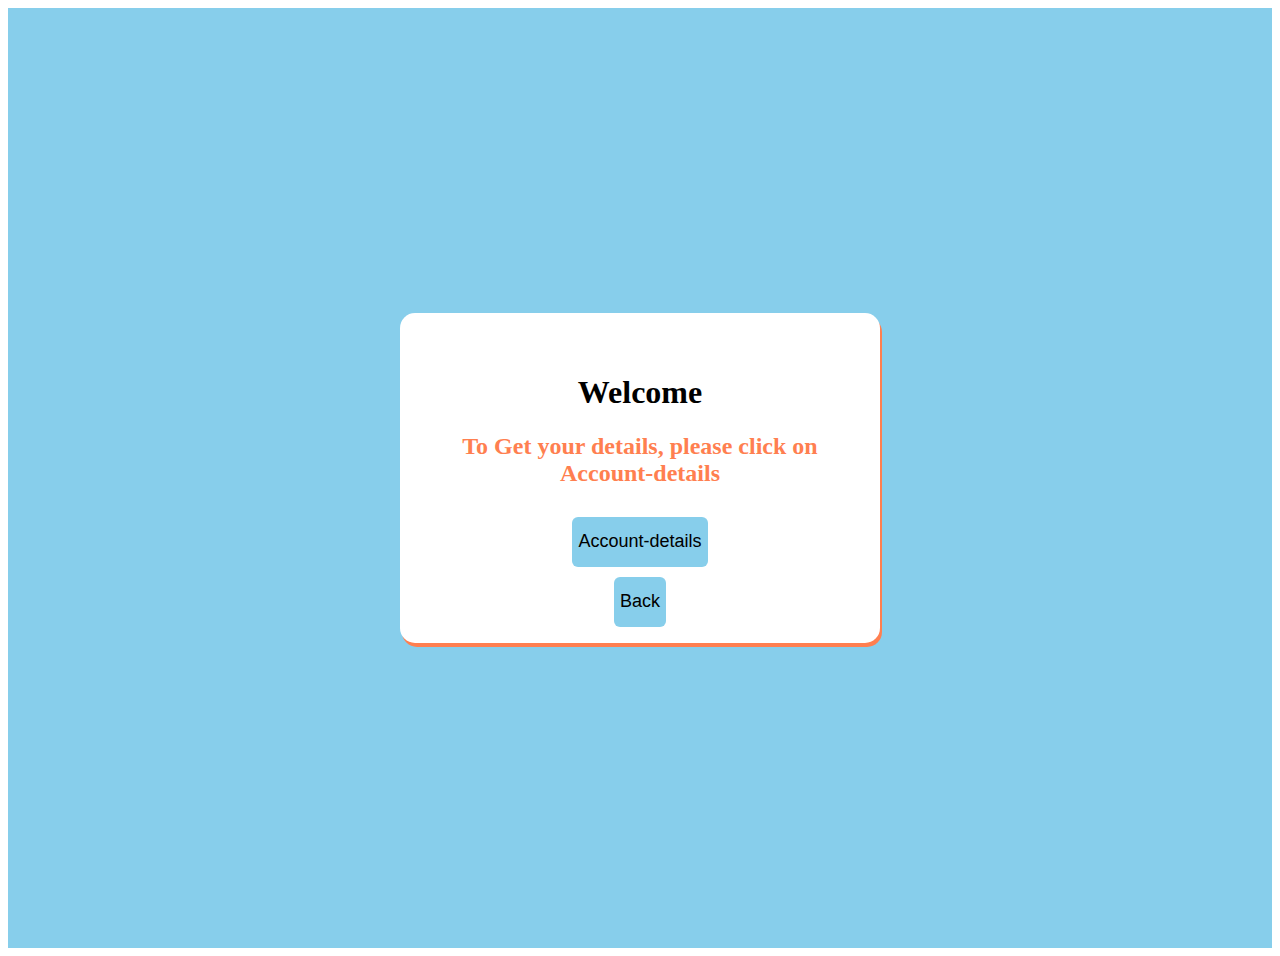
<file: javascript/banking/index.html>
<!DOCTYPE html>
<html lang="en">
  <head>
    <meta charset="UTF-8" />
    <meta name="viewport" content="width=device-width, initial-scale=1.0" />
    <title>Document</title>
   

    <style>
     
      .main {
        height: 100vh;
        padding: 20px;
        display: flex;
        justify-content: center;
        align-items: center;
        text-align: center;
        background-color: skyblue;
      }

      .account {
        height: 250px;
        background: white;
        padding: 40px;
        border-radius: 15px;
        box-shadow: 2px 4px coral;
        max-width: 400px;
        width: 100%;
      }
      .action button {
        height: 50px;
        font-size: 18px;
        background-color: skyblue;
        color: black;
        border: 1px  grey;
        border-radius: 6px;
        
        margin-top: 10px;
      }
      .action button:hover {
        background-color: rgb(38, 158, 206);
      }
      .content{
        color: coral;
      }
     
    </style>
  </head>
  <body>
    <div class="main">
      <div class="account">
        <div class="banking">
          <div class="welcome">
            <h1>Welcome</h1>
          </div>
          <div class="content">
            <h2>
              To Get your details, please click on
             Account-details
            </h2>
          </div>
          <div class="action">
            <button onclick="acc()">Account-details</button>
            
          </div>
         
        </div>
        <div class="action">
          <button onclick="acc1()">Back</button>
        </div>
      </div>
    </div>
  

    <script>
      function acc() {
        let value = +prompt("Enter 4 digits Pin   hint: 5075");
        const pin = 5075;

        const valid = value === pin;

        if (valid) {
          alert("Access granted.");
          window.location.href = "bank.html";
        } else {
          alert("Incorrect Pin. Please try again.");
        }
      }
      function acc1() {

{
          alert("Thank you visit again")
          window.location.href ="../main.html"
        }
      }
    </script>
  </body>
</html>
</file>
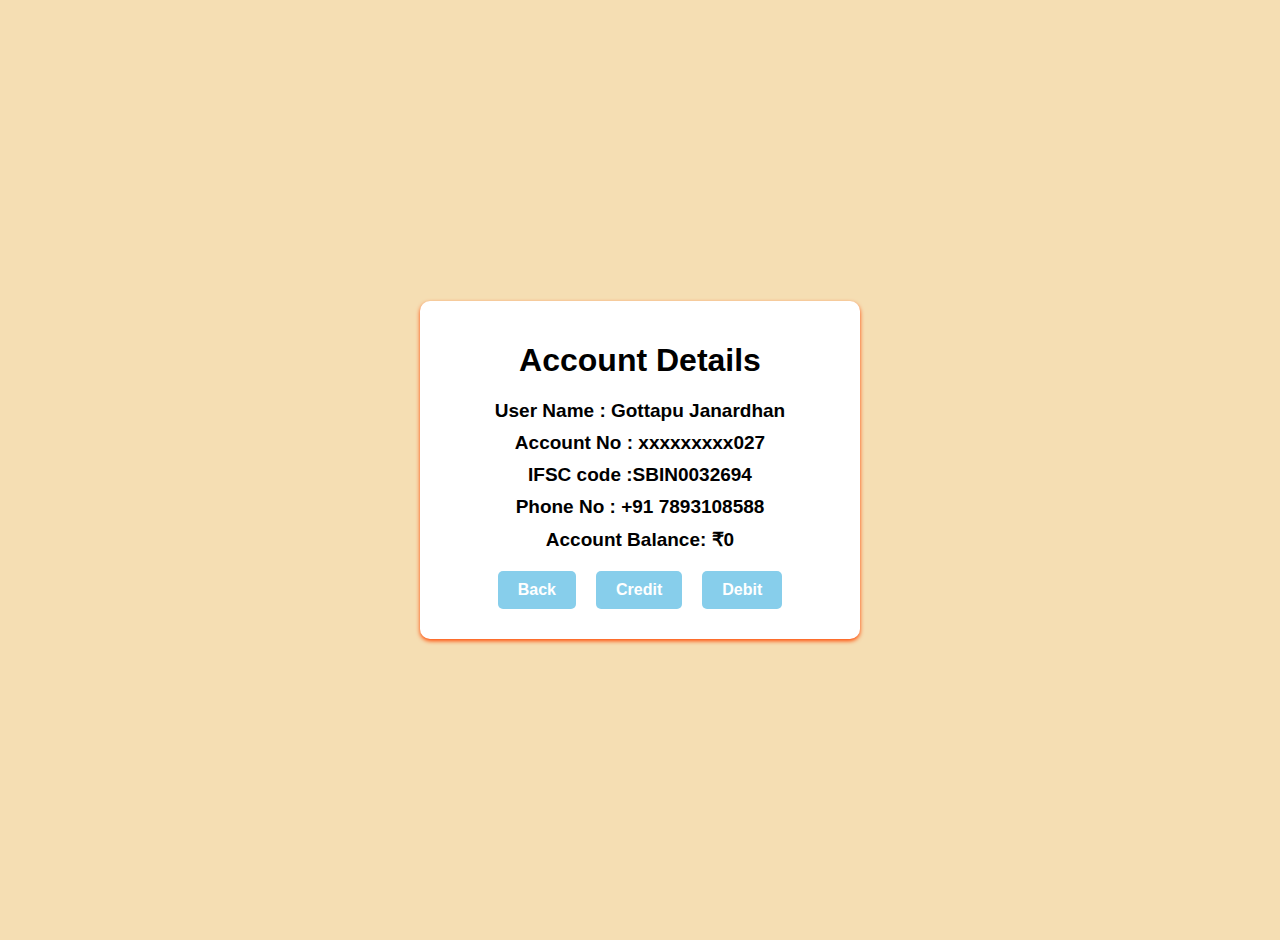
<file: javascript/banking/accountdet.html>
<!DOCTYPE html>
<html lang="en">
  <head>
    <meta charset="UTF-8" />
    <meta name="viewport" content="width=device-width, initial-scale=1.0" />
    <title>Account Details</title>
    <style>
      body {
        font-family: Arial, sans-serif;
        font-weight: bolder;
        margin: 20px;
        display: flex;
        justify-content: center;
        align-items: center;
        height: 100vh;
        background-color: wheat;
      }
      .banking-details {
        background: white;
        padding: 20px;
        border-radius: 10px;
        box-shadow: 0 2px 4px #ff4800;

        text-align: center;
        max-width: 400px;
        width: 100%;
      }
      .banking-details h1 {
        color: black;
      }
      .banking-details p {
        font-size: 19px;
        margin: 10px 0;
        color: black;
      }
      .banking-details a {
        display: inline-block;
        margin: 10px;
        padding: 10px 20px;
        text-decoration: none;
        color: white;
        background-color: skyblue;
        border-radius: 5px;
        transition: background-color 0.3s;
      }
      .banking-details a:hover {
        background-color: green;
      }
      .banking-details span {
        font-weight: bold;
        color: #000;
      }
      .source {
        display: flex;
        justify-content: center;
      }
      .back a:hover {
        background-color: #ff4800;
      }
      .debit a:hover {
        background-color: red;
      }
    </style>
  </head>
  <body>
    <div class="banking-details">
      <div class="account-details">
        <h1>Account Details</h1>
        <p>User Name : Gottapu Janardhan</p>
        <p>Account No : xxxxxxxxx027</p>
        <p>IFSC code :SBIN0032694 </p>
        <p>Phone No : +91 7893108588</p>
        <p>Account Balance: ₹<span id="urlBls">0</span></p>
        <div class="source">
          <div class="back">
            <a href="./index.html">Back</a>
          </div>

          <div>
            <a href="./credit.html">Credit</a>
          </div>
          <div class="debit">
            <a href="./debit.html">Debit</a>
          </div>
        </div>
      </div>
    </div>

    <script>
     
      const currentBalance = localStorage.getItem("updateBlnc") || "0";
      document.getElementById("urlBls").innerText = currentBalance;
    </script>
  </body>
</html>
</file>
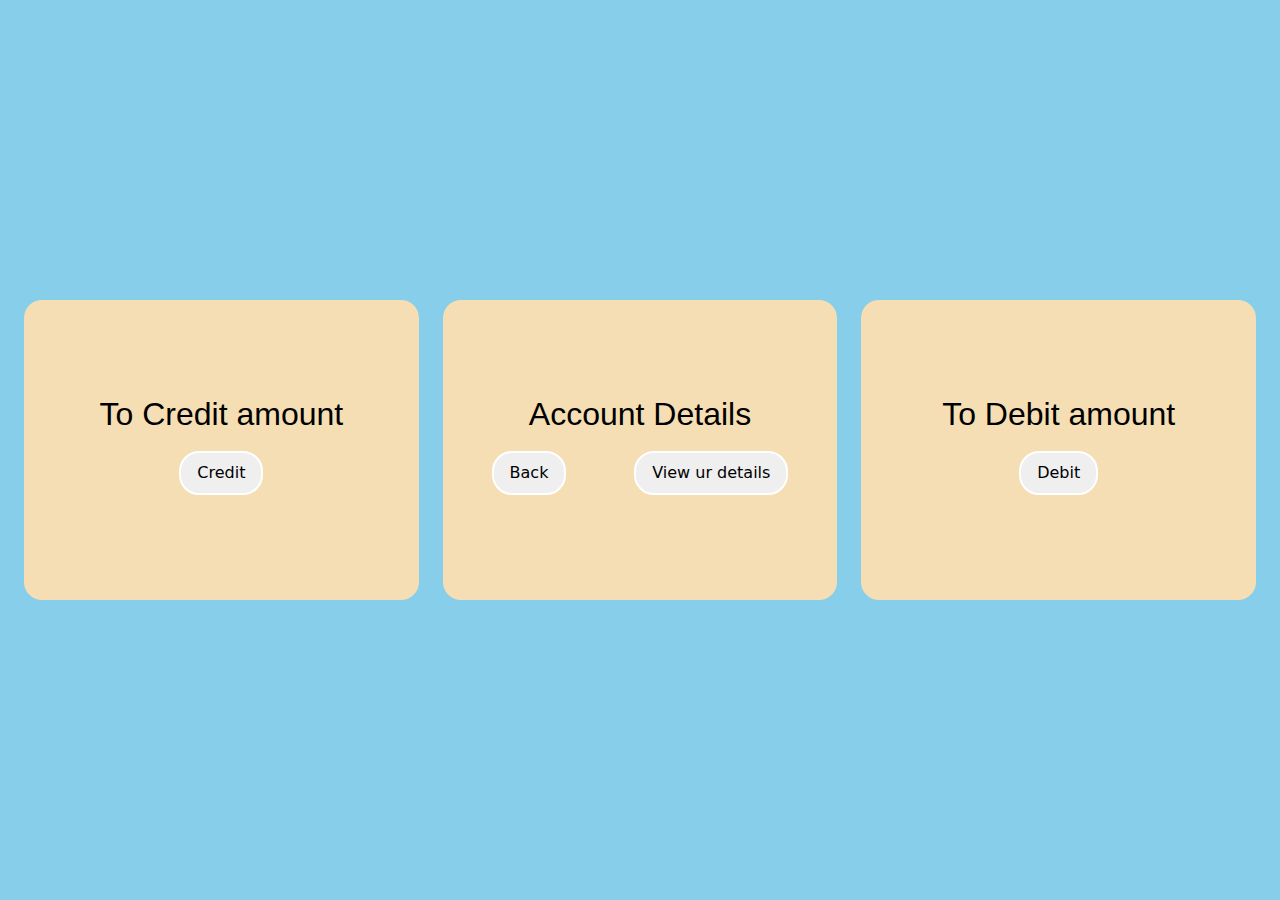
<file: javascript/banking/bank.html>
<!DOCTYPE html>
<html lang="en">
  <head>
    <meta charset="UTF-8" />
    <meta name="viewport" content="width=device-width, initial-scale=1.0" />
    <title>Document</title>
    <link
      href="https://cdn.jsdelivr.net/npm/bootstrap@5.3.3/dist/css/bootstrap.min.css"
      rel="stylesheet"
      integrity="sha384-QWTKZyjpPEjISv5WaRU9OFeRpok6YctnYmDr5pNlyT2bRjXh0JMhjY6hW+ALEwIH"
      crossorigin="anonymous"
    />
    <script
      src="https://cdn.jsdelivr.net/npm/bootstrap@5.3.3/dist/js/bootstrap.bundle.min.js"
      integrity="sha384-YvpcrYf0tY3lHB60NNkmXc5s9fDVZLESaAA55NDzOxhy9GkcIdslK1eN7N6jIeHz"
      crossorigin="anonymous"
    ></script>

    <link rel="stylesheet" href="./style.css" />
  </head>
  <body>
    <div class="container-fluid">
      <div class="row">
        <div class="col-lg-4 details">
          <div class="details-content">
            <h2>To Credit amount</h2>
            <button onclick="accone()">Credit</button>
          </div>
        </div>

        <div class="col-lg-4 details">
          <div class="details-content">
            <h2>Account Details</h2>
            <div class="view">
              <a href="./index.html"><button>Back</button></a>
              <button onclick="acc()">View ur details</button>
              
            </div>
          </div>
        </div>

        <div class="col-lg-4 details">
          <div class="details-content">
            <h2>To Debit amount</h2>
            <div>
              <button onclick="acctwo()">Debit</button>
            </div>
          </div>
        </div>
      </div>
    </div>

    <script>
      function acc() {
        let value = +prompt("Enter 4 digits Pin   hint: 9445");
        const pin = 9445;

        const valid = value === pin;

        if (valid) {
          alert("Access granted.");
          window.location.href = "accountdet.html";
        } else {
          alert("Incorrect Pin. Please try again.");
        }
      }

      function accone() {
        let value = +prompt("Enter 4 digits Pin   hint: 9445");
        const pin = 9445;

        const valid = value === pin;

        if (valid) {
          alert("Access granted.");
          window.location.href = "credit.html";
        } else {
          alert("Incorrect Pin. Please try again.");
        }
      }

      function acctwo() {
        let value = +prompt("Enter 4 digits Pin   hint: 9445");
        const pin = 9445;

        const valid = value === pin;

        if (valid) {
          alert("Access granted.");
          window.location.href = "debit.html";
        } else {
          alert("Incorrect Pin. Please try again.");
        }
         
      }
      
    </script>
  </body>
</html>
</file>
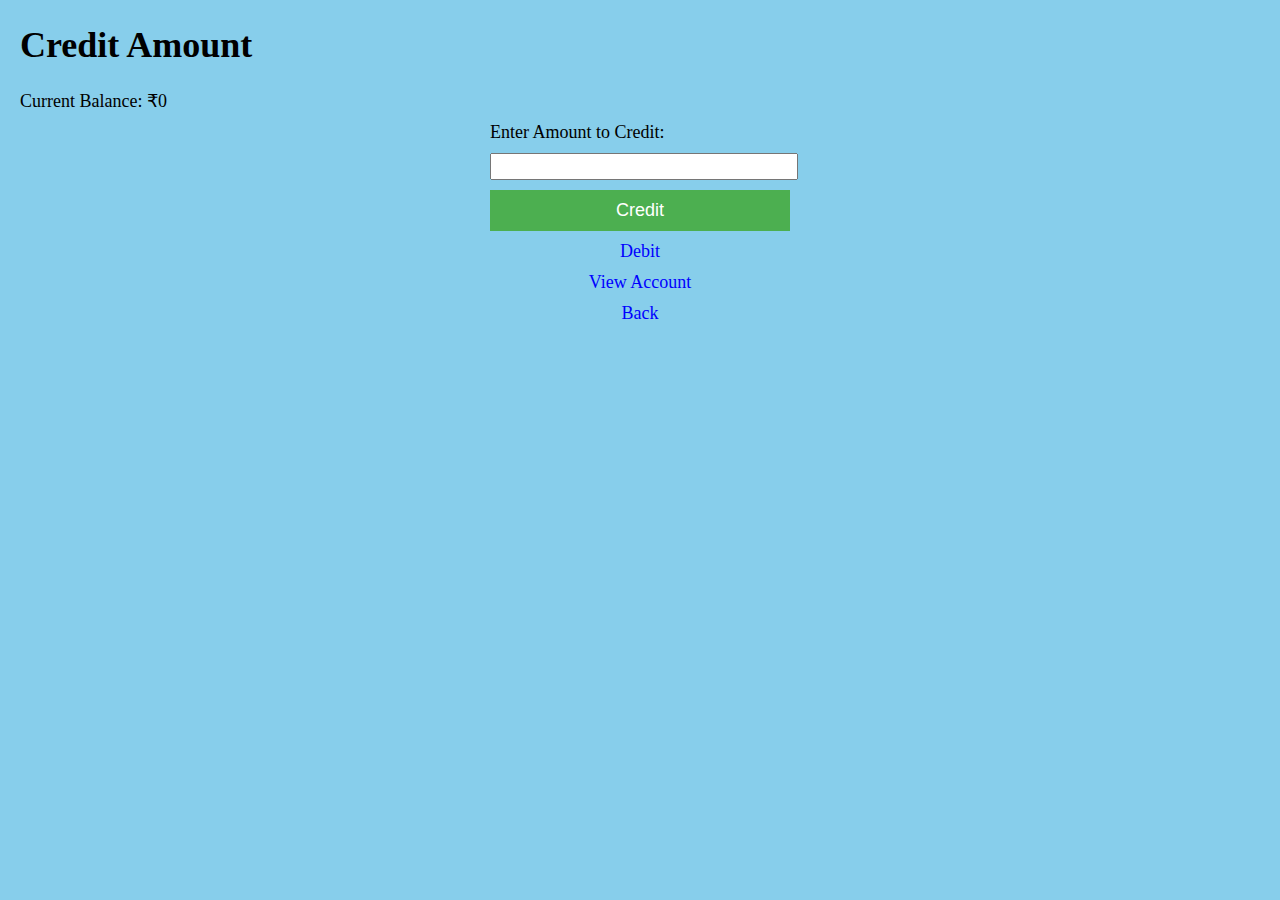
<file: javascript/banking/credit.html>
<!DOCTYPE html>
<html lang="en">
  <head>
    <meta charset="UTF-8" />
    <meta name="viewport" content="width=device-width, initial-scale=1.0" />
    <title>Credit Amount</title>
    <style>
      body {
        font-size: 18px;
        margin: 20px;
        background-color: skyblue;
      }
      form {
        max-width: 300px;
        margin: 0 auto;
      }
      label,
      input,
      button {
        display: block;
        width: 100%;
        margin: 10px 0;
        font-size: 18px;
      }
      button {
        padding: 10px;
        background-color: #4caf50;
        color: white;
        border: none;
        cursor: pointer;
      }
      button:hover {
        background-color: #45a049;
      }
      a {
        display: block;
        margin: 10px 0;
        text-align: center;
        text-decoration: none;
        color: blue;
      }
      a:hover {
        text-decoration: underline;
      }
    </style>
  </head>
  <body>
    <h1>Credit Amount</h1>
    <div id="currentBalance"></div>

    <form id="creditForm">
      <label for="amount">Enter Amount to Credit:</label>
      <input type="number" id="amount" min="1" required />
      <button type="submit">Credit</button>
    </form>

    <a href="./debit.html">Debit</a>
    <a href="./accountdet.html">View Account</a>
    <a href="./bank.html">Back</a>

    <script>
      let balance = parseInt(localStorage.getItem("updateBlnc")) || 0; 

     
      const displayBalance = document.getElementById("currentBalance");
      displayBalance.textContent = `Current Balance: ₹${balance}`;

     
      document
        .getElementById("creditForm")
        .addEventListener("submit", function (event) {
          event.preventDefault();

          const creditAmt = document.getElementById("amount").value;
          const parsedCredit = parseInt(creditAmt);

          if (!isNaN(parsedCredit) && parsedCredit > 0) {
            const updatedBalance = balance + parsedCredit; 
            alert(`Credit Successful! New Balance: ₹${updatedBalance}`);
            balance = updatedBalance;
            localStorage.setItem("updateBlnc", updatedBalance); 
            displayBalance.textContent = `Current Balance: ₹${updatedBalance}`; 
          } else {
            alert("Please enter a valid amount.");
          }
        });
    </script>
  </body>
</html>
</file>
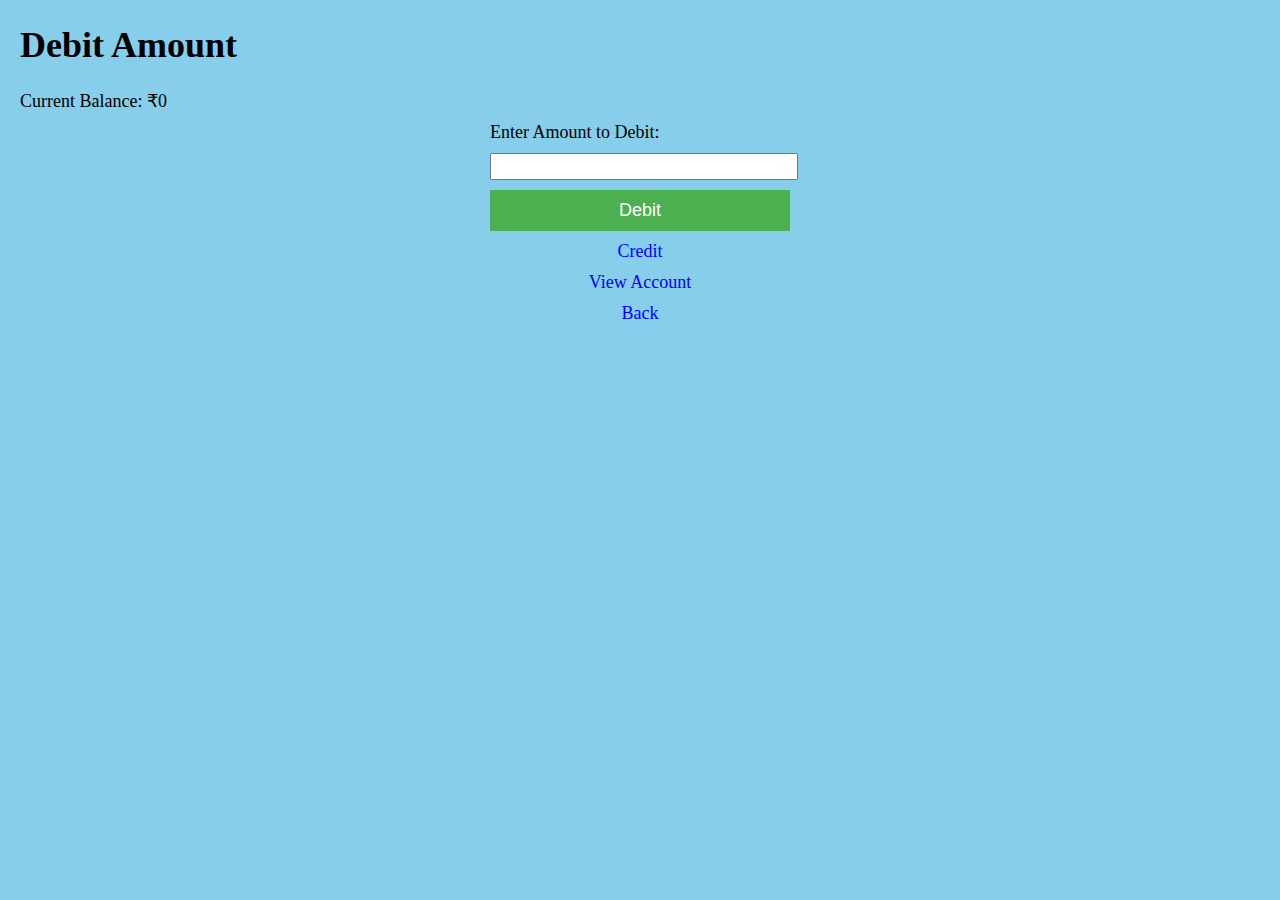
<file: javascript/banking/debit.html>
<!DOCTYPE html>
<html lang="en">
  <head>
    <meta charset="UTF-8" />
    <meta name="viewport" content="width=device-width, initial-scale=1.0" />
    <title>Debit Account</title>
    <style>
      body {
        font-size: 18px;
        margin: 20px;
        background-color: skyblue;
      }
      form {
        max-width: 300px;
        margin: 0 auto;
      }
      label,
      input,
      button {
        display: block;
        width: 100%;
        margin: 10px 0;
        font-size: 18px;
      }
      button {
        padding: 10px;
        background-color: #4caf50;
        color: white;
        border: none;
        cursor: pointer;
      }
      button:hover {
        background-color: #45a049;
      }
      a {
        display: block;
        margin: 10px 0;
        text-align: center;
        text-decoration: none;
        color: blue;
      }
      a:hover {
        text-decoration: underline;
      }
    </style>
  </head>
  <body>
    <h1>Debit Amount</h1>
    <div id="currentBalance"></div>
    <form id="debitForm">
      <label for="amount">Enter Amount to Debit:</label>
      <input type="number" id="amount" min="1" required />
      <button type="submit">Debit</button>
    </form>
    <a href="./credit.html">Credit</a>
    <a href="./accountdet.html">View Account</a>
    <a href="./bank.html">Back</a>

    <script>
      let balance = parseInt(localStorage.getItem("updateBlnc")) || 0; 

      
      const displayBalance = document.getElementById("currentBalance");
      displayBalance.textContent = `Current Balance: ₹${balance}`;

      
      document
        .getElementById("debitForm")
        .addEventListener("submit", function (event) {
          event.preventDefault(); 
          const debitAmt = document.getElementById("amount").value;
          const parsedDebit = parseInt(debitAmt);

          if (!isNaN(parsedDebit) && parsedDebit > 0) {
            if (parsedDebit <= balance) {
              const updatedBalance = balance - parsedDebit;
              alert(`Debit Successful! New Balance: ₹${updatedBalance}`);
              balance = updatedBalance; 
              localStorage.setItem("updateBlnc", updatedBalance);
              displayBalance.textContent = `Current Balance: ₹${updatedBalance}`; 
            } else {
              alert("Insufficient balance.");
            }
          } else {
            alert("Please enter a valid amount.");
          }
        });
    </script>
  </body>
</html>
</file>
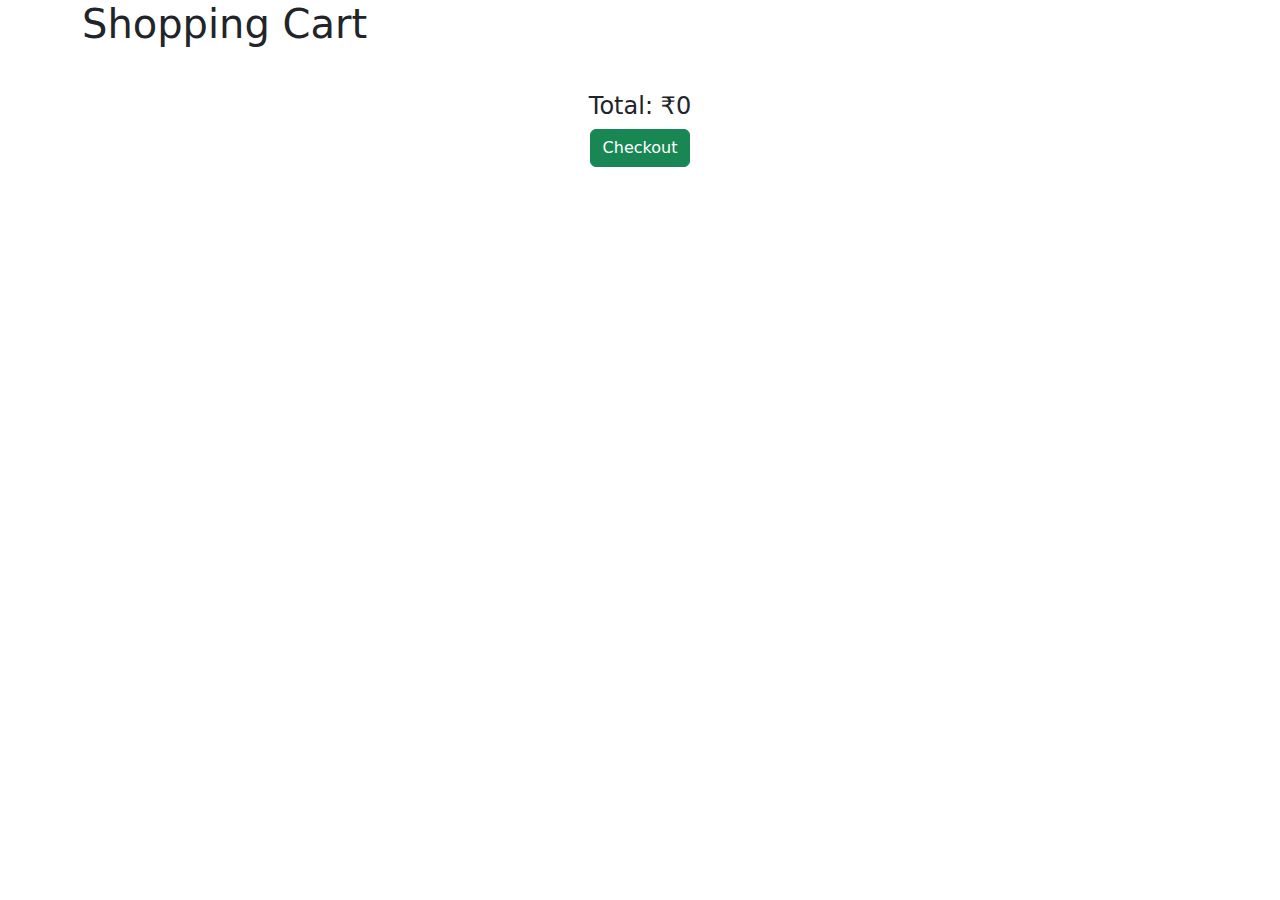
<file: javascript/Cart/cart.html>
<!DOCTYPE html>
<html lang="en">
  <head>
    <meta charset="UTF-8" />
    <meta name="viewport" content="width=device-width, initial-scale=1.0" />
    <title>Cart</title>
    <link
      href="https://cdn.jsdelivr.net/npm/bootstrap@5.3.3/dist/css/bootstrap.min.css"
      rel="stylesheet"
    />
    <style>
      .cart-container {
        display: flex;
        flex-wrap: wrap;
        gap: 20px;
        justify-content: center;
        margin-top: 20px;
      }

      .cart-item {
        border: 1px solid #ddd;
        border-radius: 5px;
        padding: 15px;
        display: flex;
        flex-direction: column;
        align-items: center;
        width: 200px;
      }

      .cart-item img {
        max-width: 100px;
        margin-bottom: 10px;
      }
    </style>
  </head>
  <body>
    <div class="container">
      <h1>Shopping Cart</h1>
      <div id="cart-items" class="cart-container"></div>
      <div class="mt-4 text-center">
        <h4 id="cart-total">Total: ₹0</h4>
        <button class="btn btn-success" onclick="checkout()">Checkout</button>
      </div>
    </div>

    <script>
      const cart = JSON.parse(localStorage.getItem("cart")) || [];

      function renderCart() {
        const cartContainer = document.getElementById("cart-items");
        const cartTotal = document.getElementById("cart-total");
        let total = 0;

        cartContainer.innerHTML = "";

        cart.forEach((item) => {
          total += item.price * item.quantity;

          const cartItem = document.createElement("div");
          cartItem.classList.add("cart-item");

          cartItem.innerHTML = `
            <img src="${item.image}" alt="${item.name}">
            <h5>${item.name}</h5>
            <p>Price: ₹${item.price} x ${item.quantity}</p>
            <button class="btn btn-danger btn-sm" onclick="removeFromCart(${item.id})">Remove</button>
          `;

          cartContainer.appendChild(cartItem);
        });

        cartTotal.textContent = `Total: ₹${total}`;
      }

      function removeFromCart(productId) {
        const index = cart.findIndex((item) => item.id === productId);
        if (index !== -1) {
          cart.splice(index, 1);
          localStorage.setItem("cart", JSON.stringify(cart));
          renderCart();
        }
      }

      function checkout() {
        alert("Thank you for your purchase!");
        localStorage.removeItem("cart");
        window.location.href ="../main.html"

        renderCart();
      }

      renderCart();
    </script>
  </body>
</html>
</file>
<file: javascript/banking/style.css>
* {
  margin: 0%;
  padding: 0%;
}


.details {
  display: flex;
  justify-content: center;
  align-items: center;
  margin: 10px 0px;
  text-align: center;
}
.container-fluid {
  display: flex;
  justify-content: center;
  align-items: center;
  height: 100vh;
  background-color: skyblue;
}

.row {
  display: flex;
  justify-content: center;
  align-items: center;
  width: 100%;
}

.details-content {
  display: flex;
  height: 300px;
  width: 100%;
  flex-direction: column;
  justify-content: center;
  align-items: center;
  background-color: wheat;
  padding: 10px;
  border-radius: 18px;
  color: #fff;
  padding: 15px;
  transition: 1s ease;
}

.details-content h2 {
  color: #000;
  line-height: 1.2;
  font-weight: 500;
  font-family: popins, sans-serif;
}

.view {
  display: flex;
  width: 100%;
  justify-content: space-around;
}

button {
  padding: 8px 16px;
  border-radius: 20px;

  border: 2px solid #fff;
  margin: 10px;
  transition: 1s ease;
}
.details-content:hover {
  background-color: rgb(95, 183, 218);
}
button:hover {
  background-color: #00b52a;
}
</file>
